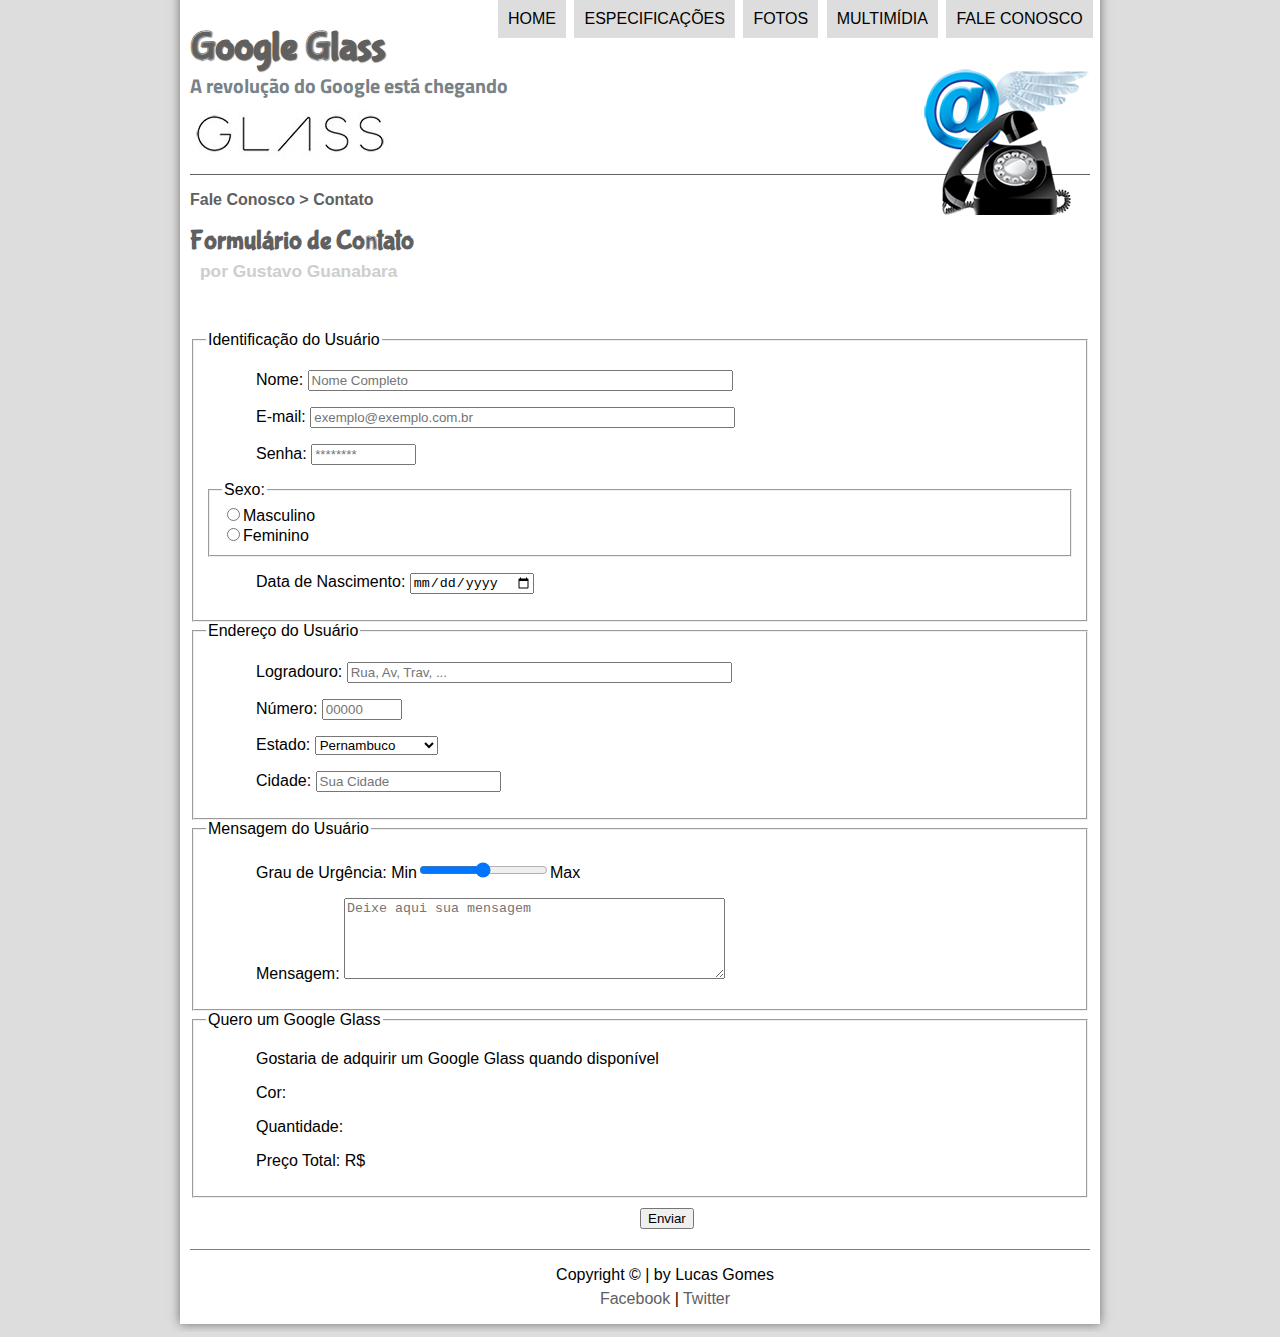
<file: fale-conosco.html>
<!DOCTYPE html>
<html lang="pt-br">
<head>
    <meta charset="utf-8"/>
    <title>Google Glass | Contato</title>
    
    <link rel="stylesheet" href="_css/estilo.css"/>
    <link rel="stylesheet" href="_css/form.css"/>
    
</head>
<script language="javascript" src="_javascript/funcoes.js"></script>
<body>
<div id="interface">
    
    <header id="cabecalho">
    <hgroup>
    <h1>Google Glass</h1>
    <h2>A revolução do Google está chegando</h2>
    </hgroup>
    
    <img id="icone" src="_imagens/contato.png">

<nav id="menu">
    <h1>Menu Principal</h1>
    <ul type="disc">
        <li onmousemove="mudaFoto('_imagens/home.png')" onmouseout="mudaFoto('_imagens/contato.png')"><a href="index.html">Home</a></li>
        <li onmousemove="mudaFoto('_imagens/especificacoes.png')" onmouseout="mudaFoto('_imagens/contato.png')"><a href="specs.html">Especificações</a></li>
        <li onmousemove="mudaFoto('_imagens/fotos.png')" onmouseout="mudaFoto('_imagens/contato.png')"><a href="fotos.html">Fotos</a></li>
        <li onmousemove="mudaFoto('_imagens/multimidia.png')" onmouseout="mudaFoto('_imagens/contato.png')"><a href="multimidia.html">Multimídia</a></li>
        <li onmousemove="mudaFoto('_imagens/contato.png')" onmouseout="mudaFoto('_imagens/contato.png')"><a href="fale-conosco.html">Fale conosco</a></li>
    </ul>
</nav>
</header>

<section id="corpo-full">
    <article id="noticia-principal">
        <header id="cabecalho-artigo">
            <hgroup>
                <h3>Fale Conosco > Contato</h3>
                <h1>Formulário de Contato</h1>
                <h2>por Gustavo Guanabara</h2>
                <h3 class="direita"><br></h3>
            </hgroup>
        </header>
<br>

        <form method="post" id="fcontato" action="mailto:lucasgomesbr@gmail.com">
            <fieldset id="usuario"><legend>Identificação do Usuário</legend>
                <p><label for="cnome">Nome:</label> <input type="text" name="tnome" id="cnome" size="50" maxlength="40" placeholder="Nome Completo"></p>
                <p><label for="cmail">E-mail:</label> <input type="email" name="tmail" id="cmail" size="50" maxlength="40" placeholder="exemplo@exemplo.com.br"></p>
                <p><label for="csenha">Senha:</label> <input type="password" name="tsenha" id="csenha" size="10" maxlength="8" placeholder="********"></p>                
                <fieldset id="sexo"><legend>Sexo:</legend>
                    <input type="radio" name="tsexo" id="cmasc"><label for="cmasc">Masculino</label><br>
                    <input type="radio" name="tsexo" id="cfem"><label for="cfem">Feminino</label></fieldset>
                <p><label for="cnasc">Data de Nascimento:</label> <input type="date" name="tnasc" id="cnasc"/></p>
            </fieldset>
            
            <fieldset id="endereco"><legend>Endereço do Usuário</legend>
                <p><label for="crua">Logradouro: <input type="text" name="trua" id="crua" size="45" maxlength="80" placeholder="Rua, Av, Trav, ..."></label></p>
                <p><label for="cnum">Número: <input type="number" name="tnum" id="cnum" min="0" max="99999" placeholder="00000"></label></p>
                <p><label for="cest">Estado:</label>
                <select name="test" id="cest">
                    <optgroup label="Região Sudeste">
                        <option value="RJ">Rio de Janeiro</option>
                        <option value="SP">São Paulo</option>
                        <option value="MG">Minas Gerais</option>
                    </optgroup>
                    <optgroup label="Região Nordeste">
                        <option value="PE" selected>Pernambuco</option>
                        <option value="SE">Sergipe</option>
                        <option value="AL">Alagoas</option>
                    </optgroup>
                </select></p>                
                <p><label for="ccid">Cidade:</label>
                <input type="text" name="tcid" id="ccid" maxlength="40" size="20" placeholder="Sua Cidade" list="cidades"/>
                <datalist id="cidades">
                    <option value="Ribeirão Preto"></option>
                    <option value="São Paulo"></option>
                    <option value="Campinas"></option>
                    <option value="Santos"></option>
                    <option value="Franca"></option>                    
                </datalist>
                </p>
            </fieldset>
            
            <fieldset id="mensagem"><legend>Mensagem do Usuário</legend>
                <p><label for="curg">Grau de Urgência:</label>
                Min<input type="range" name="turg" id="curg" min="0" max="10" step="5">Max</p>
                <p><label for="cmsg">Mensagem:</label>
                <textarea name="tmsg" id="cmsg" cols="45" rows="5" placeholder="Deixe aqui sua mensagem"></textarea></p>
            </fieldset>
            
            <fieldset id="pedido"><legend>Quero um Google Glass</legend>
                <p><label for="cped">Gostaria de adquirir um Google Glass quando disponível</label></p>
                <p><label for="ccor">Cor:</label></p>
                <p><label for="cqtd">Quantidade:</label></p>
                <p><label for="ctot">Preço Total: R$</label></p>
            </fieldset>

                <button>Enviar</button>
        </form>
        
    </article>
</section>

<footer id="rodape">
    <p>Copyright &copy; | by Lucas Gomes</p>
    <p class="baixo"><a href="https://www.facebook.com/" target="_blank">Facebook</a> | <a href="https://www.twitter.com/" target="_blank">Twitter</a></p>
</footer>
</div>
</body>
</html>
</file>
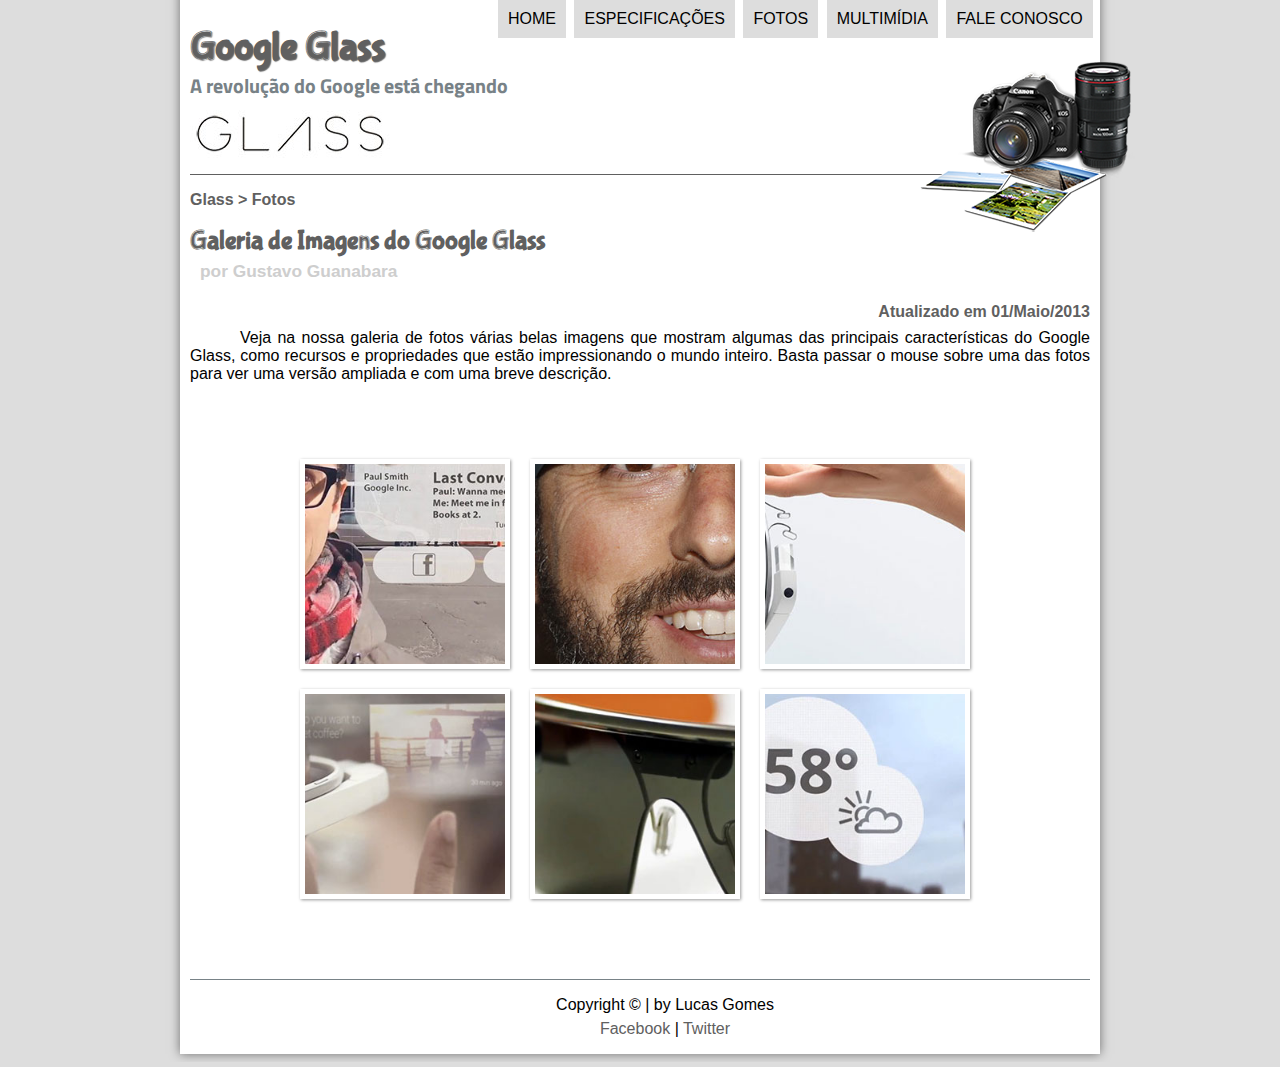
<file: fotos.html>
<!DOCTYPE html>
<html lang="pt-br">
<head>
    <meta charset="utf-8"/>
    <title>Google Glass | Fotos</title>
    
    <link rel="stylesheet" href="_css/estilo.css"/>
    <link rel="stylesheet" href="_css/fotos.css"/>
    
</head>
<script language="javascript" src="_javascript/funcoes.js"></script>
<body>
<div id="interface">
    
    <header id="cabecalho">
    <hgroup>
    <h1>Google Glass</h1>
    <h2>A revolução do Google está chegando</h2>
    </hgroup>
    
    <img id="icone" src="_imagens/fotos.png">

<nav id="menu">
    <h1>Menu Principal</h1>
    <ul type="disc">
        <li onmousemove="mudaFoto('_imagens/home.png')" onmouseout="mudaFoto('_imagens/fotos.png')"><a href="index.html">Home</a></li>
        <li onmousemove="mudaFoto('_imagens/especificacoes.png')" onmouseout="mudaFoto('_imagens/fotos.png')"><a href="specs.html">Especificações</a></li>
        <li onmousemove="mudaFoto('_imagens/fotos.png')" onmouseout="mudaFoto('_imagens/fotos.png')"><a href="fotos.html">Fotos</a></li>
        <li onmousemove="mudaFoto('_imagens/multimidia.png')" onmouseout="mudaFoto('_imagens/fotos.png')"><a href="multimidia.html">Multimídia</a></li>
        <li onmousemove="mudaFoto('_imagens/contato.png')" onmouseout="mudaFoto('_imagens/fotos.png')"><a href="fale-conosco.html">Fale conosco</a></li>
    </ul>
</nav>
</header>

<section id="corpo-full">
    <article id="noticia-principal">
        <header id="cabecalho-artigo">
            <hgroup>
                <h3>Glass > Fotos</h3>
                <h1>Galeria de Imagens do Google Glass</h1>
                <h2>por Gustavo Guanabara</h2>
                <h3 class="direita">Atualizado em 01/Maio/2013</h3>
            </hgroup>
        </header> 


<p>Veja na nossa galeria de fotos várias belas imagens que mostram algumas das principais características do Google Glass, como recursos e propriedades que estão impressionando o mundo inteiro. Basta passar o mouse sobre uma das fotos para ver uma versão ampliada e com uma breve descrição.</p>

<ul id="album-fotos">
    <li id="foto01"><span>Agenda e lembretes</span></li>
    <li id="foto02"><span>Sergey Brin usando o Glass</span></li>
    <li id="foto03"><span>Leve e compacto</span></li>
    <li id="foto04"><span>Sensação de uma tela de 50"</span></li>
    <li id="foto05"><span>Vários tipos de lente</span></li>
    <li id="foto06"><span>Informações importantes</span></li>
</ul>

    </article>
</section>
    
<footer id="rodape">
    <p>Copyright &copy; | by Lucas Gomes</p>
    <p class="baixo"><a href="https://www.facebook.com/" target="_blank">Facebook</a> | <a href="https://www.twitter.com/" target="_blank">Twitter</a></p>
</footer>
</div>
</body>
</html>
</file>
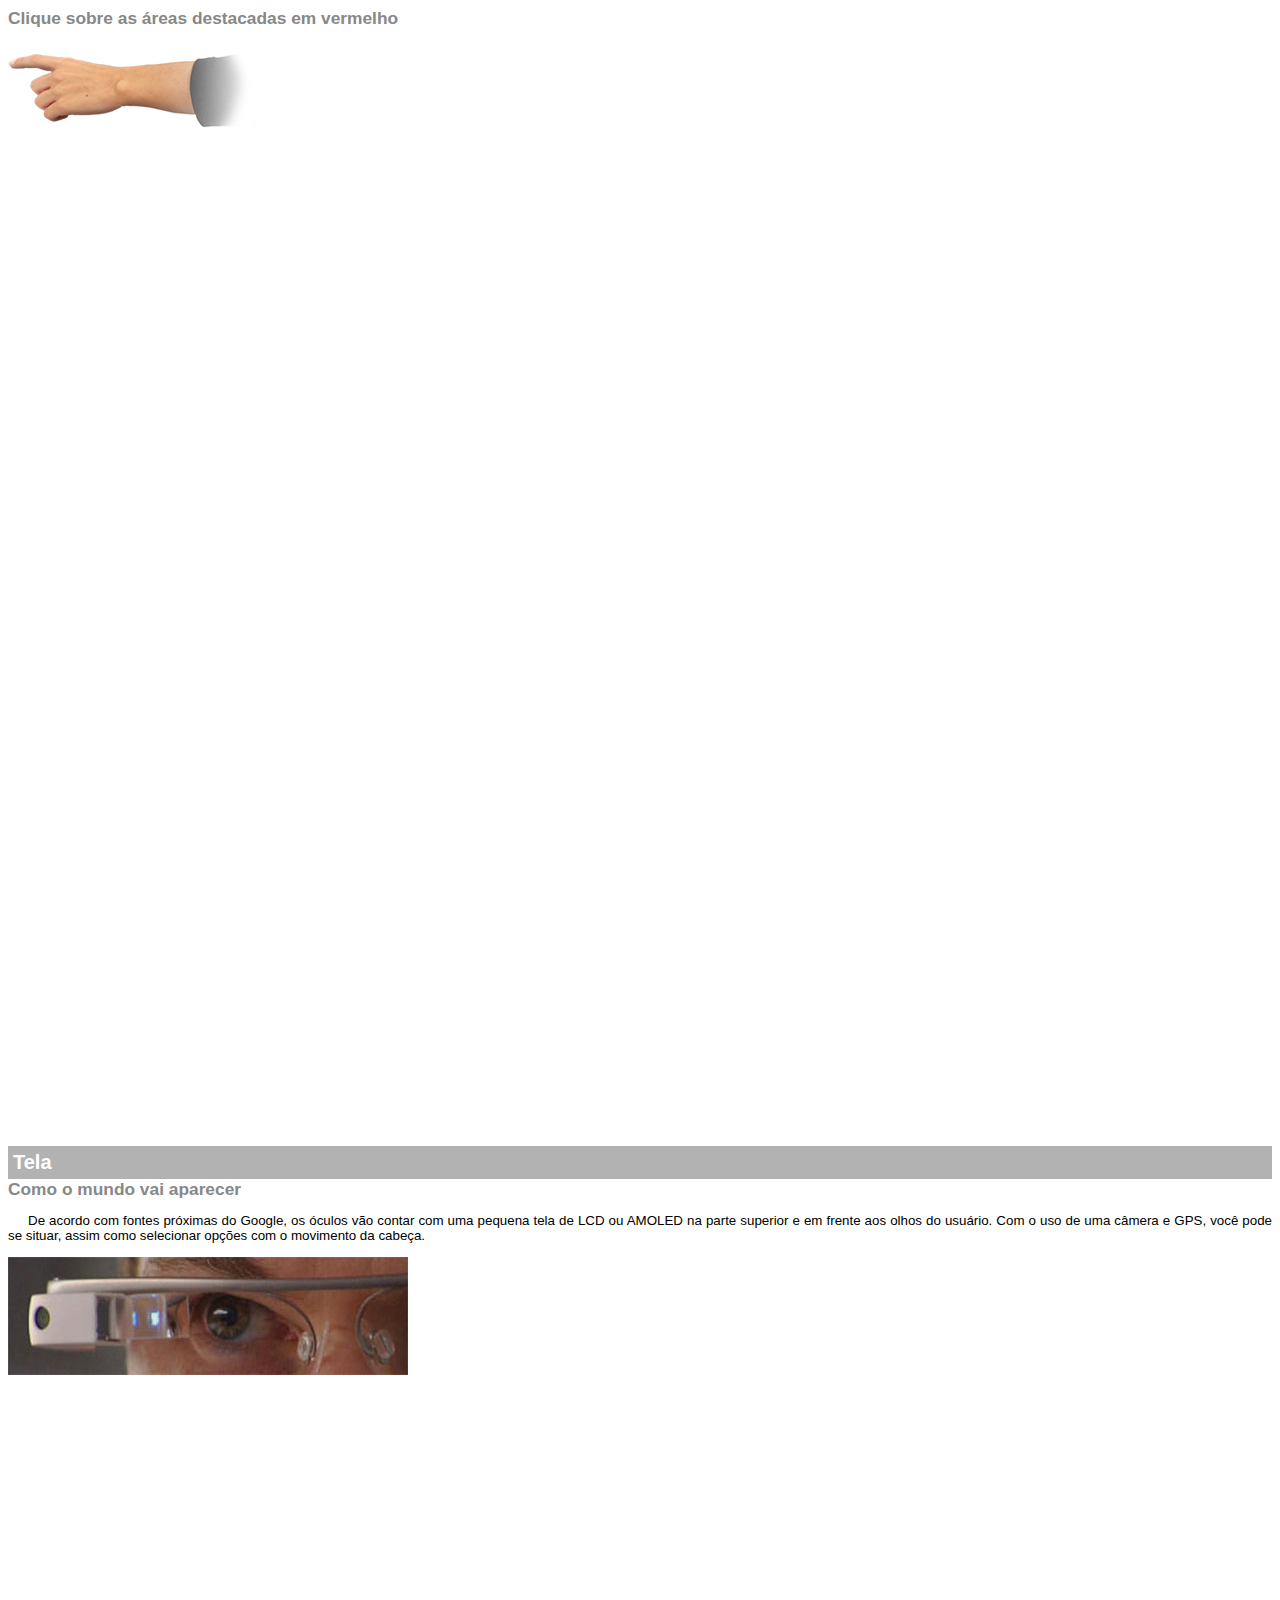
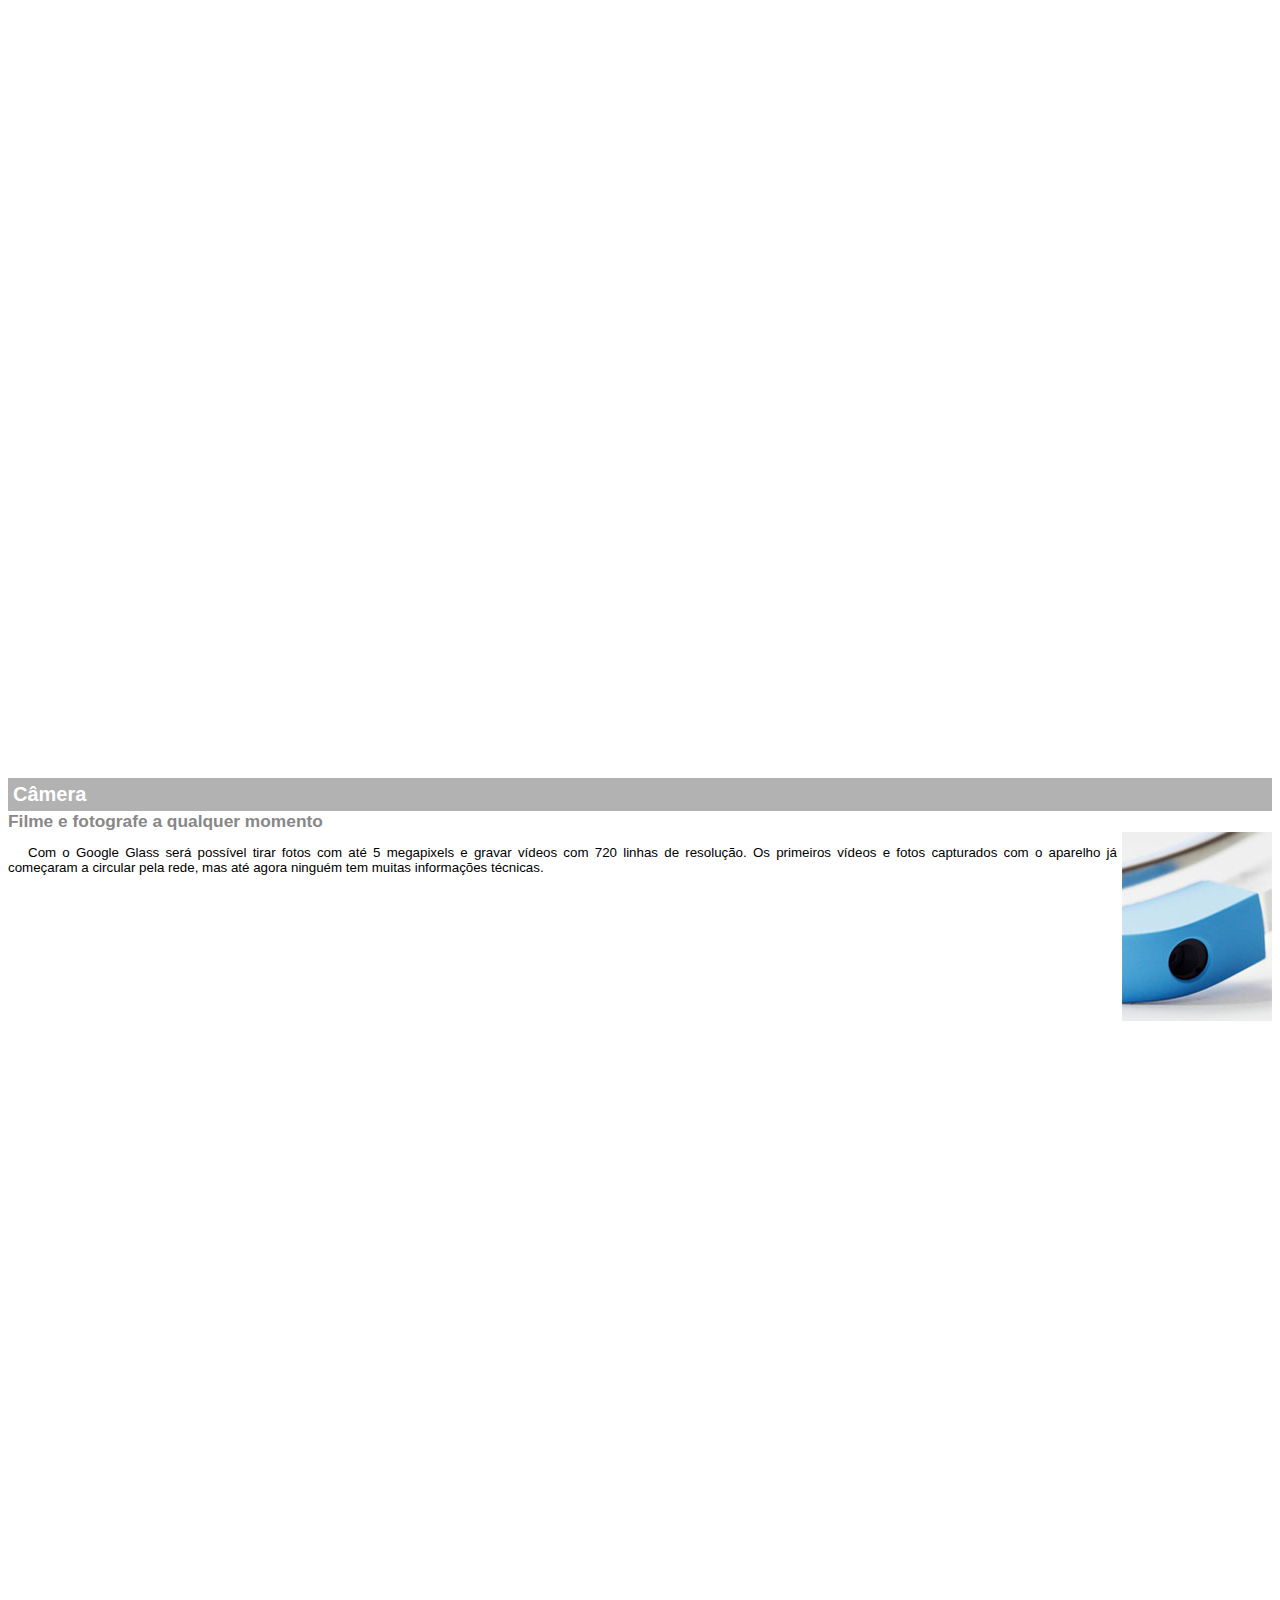
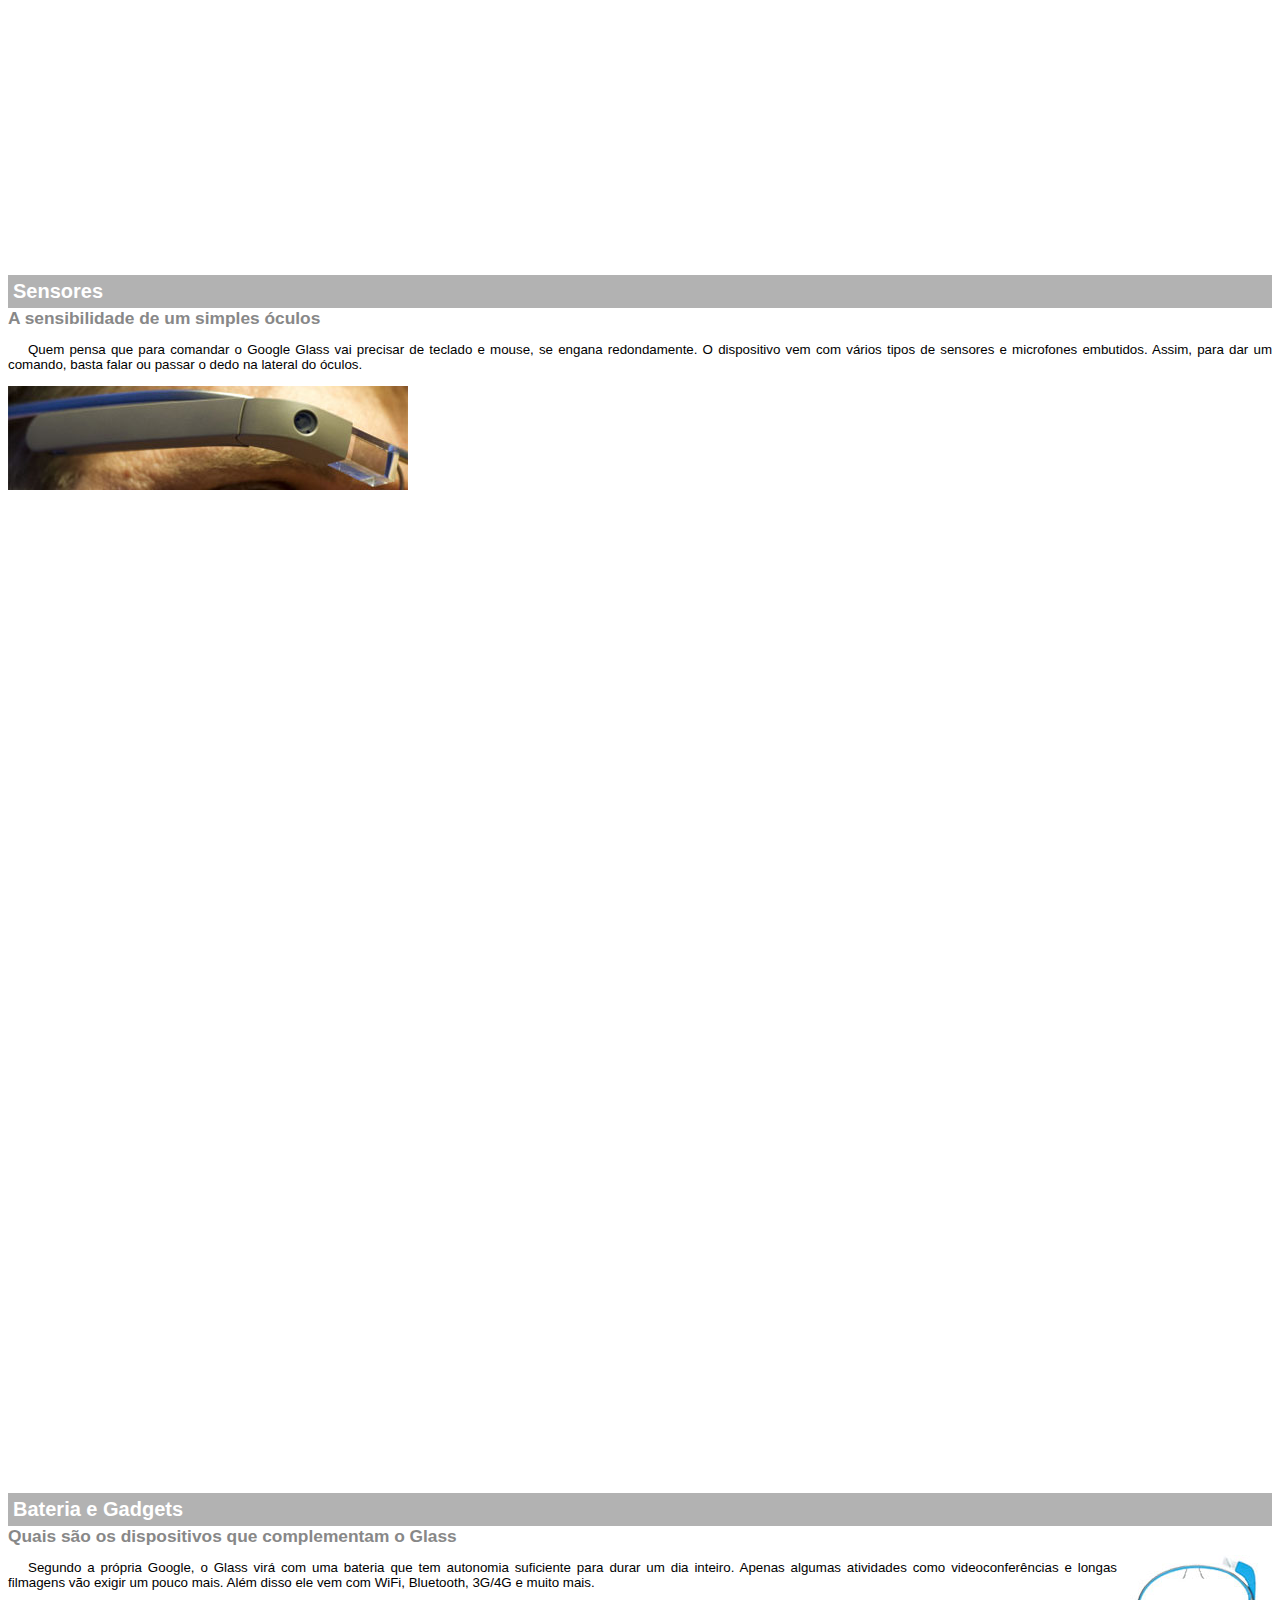
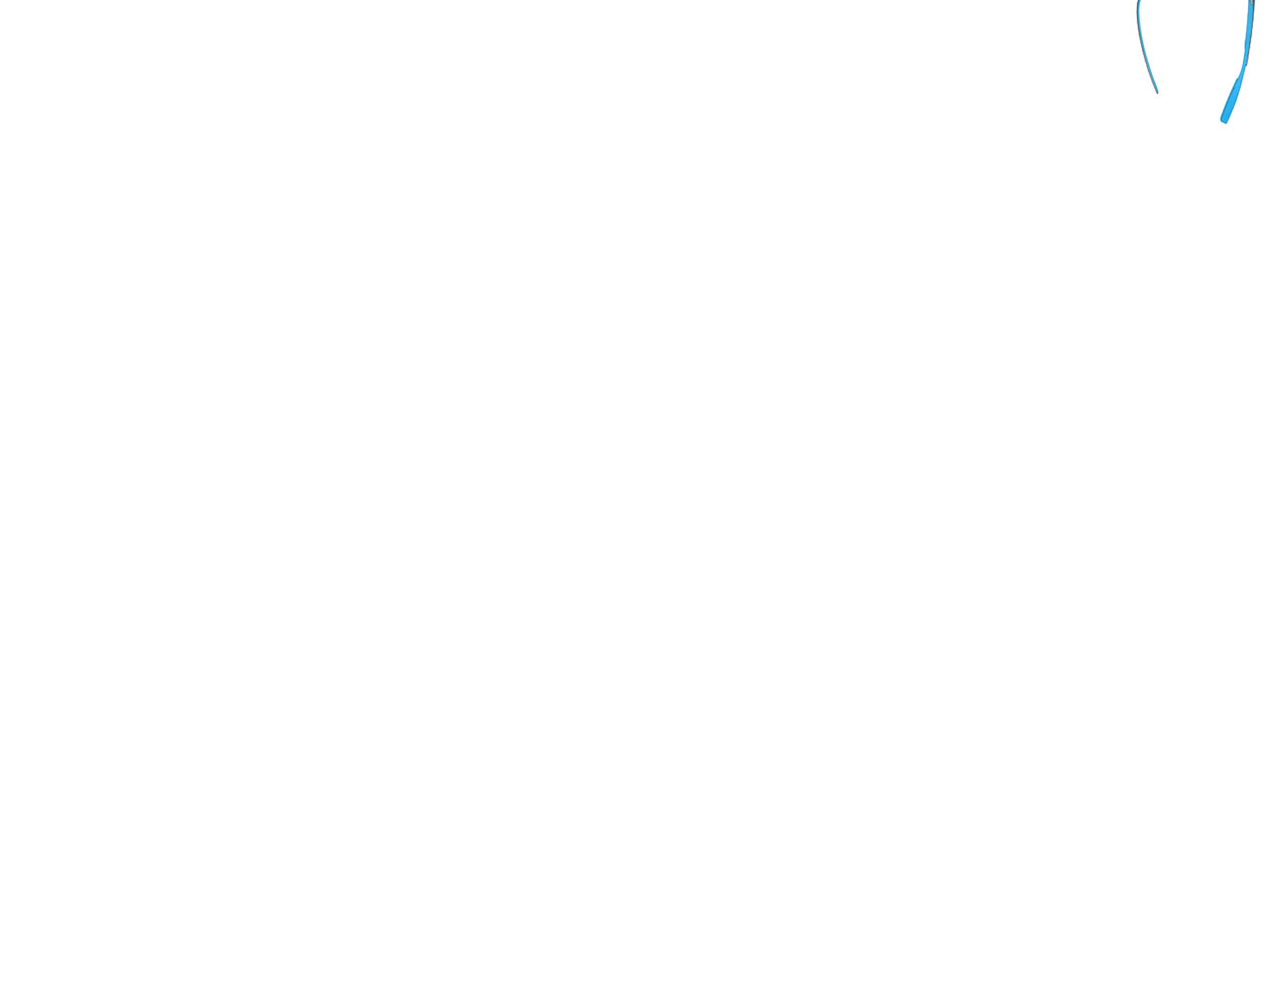
<file: google-glass.html>
<!DOCTYPE html>
<html lang="pt-br">
<head>
    <meta charset="utf-8"/>
    <title>Google Glass | Info</title>
    
    <style>
        body {
            font-family: Arial, sans-serif;
            font-size: 10pt;
        }
        p {
            text-align: justify;
            text-indent: 20px;
        } 
        article h1 {
            font-size: 15pt;
            color: #ffffff;
            background-color: rgba(0,0,0,.3);
            padding: 5px ;
            margin: 0px;
        }
        article h2 {
            font-size: 13pt;
            color: #888888;
            margin: 0px;
        }
        article {
            margin-bottom: 1000px;
        }
        img.img-dir {
            display: block;
            float: right;
            margin-left: 5px;
        }
    </style>
    
</head>

<body>
<article id="topo">
    <header>
        <h2>Clique sobre as áreas destacadas em vermelho</h2>
    </header>
    <img src="_imagens/mao.png" alt="Mão apontando para a esquerda"/>
</article>

<article id="tela">
    <header>
        <h1>Tela</h1>
        <h2>Como o mundo vai aparecer</h2>
    </header>
    <p>De acordo com fontes próximas do Google, os óculos vão contar com uma pequena tela de LCD ou AMOLED na parte superior e em frente aos olhos do usuário. Com o uso de uma câmera e GPS, você pode se situar, assim como selecionar opções com o movimento da cabeça.</p>
    <img src="_imagens/det-tela.jpg" alt="Tela do Google Glass"/>
</article>

<article id="camera">
    <header>
        <h1>Câmera</h1>
        <h2>Filme e fotografe a qualquer momento</h2>
    </header>
    <img src="_imagens/det-camera.jpg" class="img-dir" alt="Câmera do Google Glass"/>
    <p>Com o Google Glass será possível tirar fotos com até 5 megapixels e gravar vídeos com 720 linhas de resolução. Os primeiros vídeos e fotos capturados com o aparelho já começaram a circular pela rede, mas até agora ninguém tem muitas informações técnicas.</p>
</article>

<article id="sensores">
    <header>
        <h1>Sensores</h1>
        <h2>A sensibilidade de um simples óculos</h2>
    </header>
    <p>Quem pensa que para comandar o Google Glass vai precisar de teclado e mouse, se engana redondamente. O dispositivo vem com vários tipos de sensores e microfones embutidos. Assim, para dar um comando, basta falar ou passar o dedo na lateral do óculos.</p>
    <img src="_imagens/det-touch.jpg" alt="Sensores do Google Glass"/>
</article>

<article id="gadgets">
    <header>
        <h1>Bateria e Gadgets</h1>
        <h2>Quais são os dispositivos que complementam o Glass</h2>
    </header>
    <img src="_imagens/det-bateria.jpg" class="img-dir" alt="Bateria e Gadgets do Google Glass"/>
    <p>Segundo a própria Google, o Glass virá com uma bateria que tem autonomia suficiente para durar um dia inteiro. Apenas algumas atividades como videoconferências e longas filmagens vão exigir um pouco mais. Além disso ele vem com WiFi, Bluetooth, 3G/4G e muito mais.</p>
</article>
    
</body>
</html>
</file>
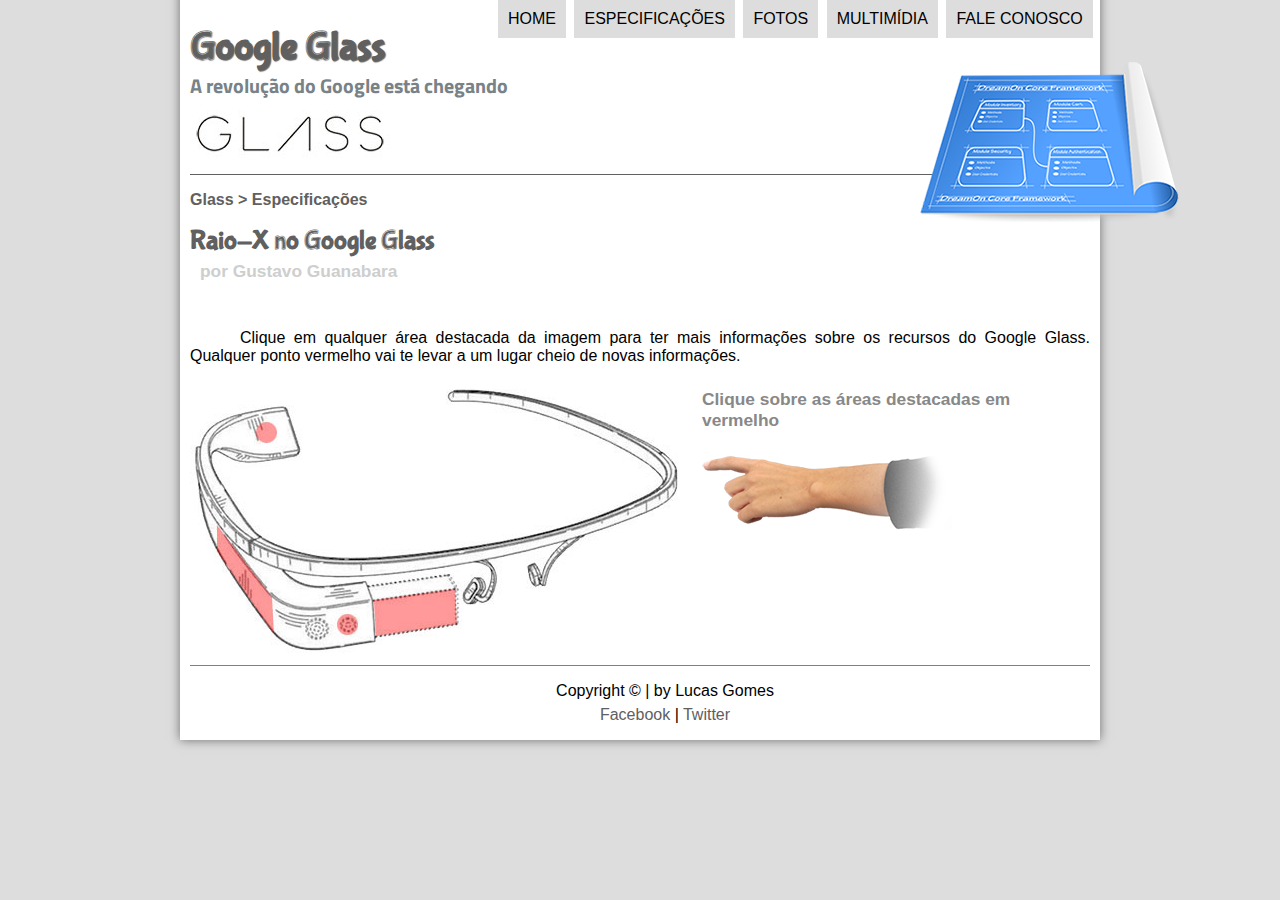
<file: specs.html>
<!DOCTYPE html>
<html lang="pt-br">
<head>
    <meta charset="utf-8"/>
    <title>Google Glass | Specs</title>
    
    <link rel="stylesheet" href="_css/estilo.css"/>
    <link rel="stylesheet" href="_css/specs.css"/>
    
</head>
<script language="javascript" src="_javascript/funcoes.js"></script>
<body>
<div id="interface">
    
    <header id="cabecalho">
    <hgroup>
    <h1>Google Glass</h1>
    <h2>A revolução do Google está chegando</h2>
    </hgroup>
    
    <img id="icone" src="_imagens/especificacoes.png">

<nav id="menu">
    <h1>Menu Principal</h1>
    <ul type="disc">
        <li onmousemove="mudaFoto('_imagens/home.png')" onmouseout="mudaFoto('_imagens/especificacoes.png')"><a href="index.html">Home</a></li>
        <li onmousemove="mudaFoto('_imagens/especificacoes.png')" onmouseout="mudaFoto('_imagens/especificacoes.png')"><a href="specs.html">Especificações</a></li>
        <li onmousemove="mudaFoto('_imagens/fotos.png')" onmouseout="mudaFoto('_imagens/especificacoes.png')"><a href="fotos.html">Fotos</a></li>
        <li onmousemove="mudaFoto('_imagens/multimidia.png')" onmouseout="mudaFoto('_imagens/especificacoes.png')"><a href="multimidia.html">Multimídia</a></li>
        <li onmousemove="mudaFoto('_imagens/contato.png')" onmouseout="mudaFoto('_imagens/especificacoes.png')"><a href="fale-conosco.html">Fale conosco</a></li>
    </ul>
</nav>
</header>

<section id="corpo-full">
    <article id="noticia-principal">
        <header id="cabecalho-artigo">
            <hgroup>
                <h3>Glass > Especificações</h3>
                <h1>Raio-X no Google Glass</h1>
                <h2>por Gustavo Guanabara</h2>
                <h3 class="direita"><br></h3>
            </hgroup>
        </header> 
    </article>


    <p>Clique em qualquer área destacada da imagem para ter mais informações sobre os recursos do Google Glass. Qualquer ponto vermelho vai te levar a um lugar cheio de novas informações.</p>

    <section id="conteudo">
        <img src="_imagens/glass-esquema-marcado.jpg" usemap="#meumapa"/>
        <map name="meumapa">
            <area shape="poly" coords="183,219,265,207,267,242,185,256" href="google-glass.html#tela" target="janela"/>
            <area shape="circle" coords="157,243,12" href="google-glass.html#camera" target="janela"/>
            <area shape="circle" coords="76,51,11" href="google-glass.html#gadgets" target="janela"/>
            <area shape="poly" coords="27,144,83,216,83,251,26,168" href="google-glass.html#sensores" target="janela"/>
        </map>
        <iframe src="google-glass.html" name="janela" id="frame-spec" scrolling="no" ></iframe>
    </section>
    
</section>
    
<footer id="rodape">
    <p>Copyright &copy; | by Lucas Gomes</p>
    <p class="baixo"><a href="https://www.facebook.com/" target="_blank">Facebook</a> | <a href="https://www.twitter.com/" target="_blank">Twitter</a></p>
</footer>
</div>
</body>
</html>
</file>
<file: _css/estilo.css>
@charset "utf-8";
@import url('https://fonts.googleapis.com/css?family=Titillium+Web&display=swap');
@font-face {
    font-family: 'FonteLogo';
    src: url("../_fonts/bubblegum-sans-regular.otf");
}

body {
    font-family: Arial, sans-serif;
    background-color: #dddddd;
    color: rgba(0, 0, 0, 1);
}

div#interface {
    position: relative;
    width: 900px;
    background-color: #ffffff;
    margin: -21px auto 0px auto;
    box-shadow: 0px 0px 10px rgba(0,0,0,.5);
    padding: 10px;
}

p {
    text-align: justify;
    text-indent: 50px;
}

a {
    color: #606060;
    text-decoration: none;
}
a:hover {
    text-decoration: underline;
}

/* Formatação do cabeçalho */

header#cabecalho img#icone {
    position: absolute;
    left: 740px;
    top: 75px;
}
header#cabecalho {
    border-bottom: 1px #606060 solid;
    height: 150px;
    background: url("../_imagens/glass-logo-peq.jpg") no-repeat 0px 86px;
}
header#cabecalho h1 {
    font-family: 'FonteLogo', sans-serif;
    font-size: 30pt;
    color: #606060;
    text-shadow: 1px 1px 1px rgba(0,0,0,.6);
    padding: 0px;
    margin-bottom: 0px;
}
header#cabecalho h2 {
    font-family: 'Titillium Web', sans-serif;
    font-size: 15pt;
    color: #788287;
    padding: 0px;
    margin-top: 0px;
}

/* Formatação de imagens com legendas */

figure.foto-legenda {
    position: relative;
    border: 8px solid white;
    box-shadow: 1px 1px 4px rgba(0,0,0,.3);
}
figure.foto-legenda img{
    width: 100%;
    height: 100%;
}
figure.foto-legenda figcaption {
    opacity: 0;
    position: absolute;
    top: 0px;
    background-color: rgba(0,0,0,.4);
    color: white;
    width: 100%;
    height: 100%;
    padding: 10px;
    box-sizing: border-box;
    transition: opacity 1s;
}
figure.foto-legenda:hover figcaption {
    opacity: 1;
}

/* Formatação dos video */

video#filme02 {
    display: block;
    position: relative;
    width: 350px;
}

/* Formatação do Menu */

nav#menu {
    display: block;
}
nav#menu ul {
    list-style: none;
    text-transform: uppercase;
    position: absolute;
    left: 276px;
    top: -5px;
}
nav#menu li {
    display: inline-block;
    background-color: #dddddd;
    padding: 10px;
    margin: 2px;
    transition: background-color 1s;
}
nav#menu li:hover {
    background-color: #788287;
}
nav#menu h1 {
    display: none;
}
nav#menu a {
    color: #000000;
    text-decoration: none;
}
nav#menu a:hover {
    color: #ffffff;
    text-decoration: none;
}

/* Fomatação do corpo (artigo/tabela), lateral e rodapé */

section#corpo {
    display: block;
    width: 500px;
    float: left;
    border-right: 1px solid #788287;
    padding-right: 15px;
}

article#noticia-principal h2 {
    font-size: 13pt;
    color: #606060;
    background-color: #dddddd;
    padding: 5px 0px 5px 10px;
    margin: 10px 0px 10px 0px;
}
header#cabecalho-artigo h1{ 
    font-family: 'FonteLogo', sans-serif;
    font-size: 20pt;
    color: #606060;
    margin-bottom: 0px;
    margin-top: 0px;
}
header#cabecalho-artigo h2{ 
    font-size: 13pt;
    color: #cecece;
    background-color: #ffffff;
    margin: 0px;
}
header#cabecalho-artigo h3{ 
    font-size: 12pt;
    color: #606060;
}
.direita { /* h3 - data do artigo */
    text-align: right;
    margin-bottom: -8px;
}

table#tabelaspec {
    border: 1px solid #788287;
    border-spacing: 0px;
    margin-left: auto;
    margin-right: auto;
}
table#tabelaspec td {
    border: 1px solid #606060;
    padding: 10px;
}
table#tabelaspec td.ce {
    color: #ffffff;
    background-color: #606060;
    border-bottom: 1px solid #cecece;
    vertical-align: top;
    font-weight: bold;
    text-align: end;
}
table#tabelaspec td.cem { /* somente pra tirar border-bottom na memoria interna */
    color: #ffffff;
    background-color: #606060;
    vertical-align: top;
    font-weight: bold;
    text-align: end;
}
table#tabelaspec td.cd {
    background-color: #cecece;
}
table#tabelaspec caption {
    color: #606060;
    font-size: 13pt;
    font-weight: bold;
}
table#tabelaspec caption span {
    display: block;
    float: right;
    color: #000000;
    font-size: 8pt;
    margin-top: 10px;
}

aside#lateral {
    display: block;
    width: 350px;
    float: right;
    background-color: #dddddd;
    padding: 10px;
    margin-top: 10px;
    box-shadow: 2px 2px 2px rgba(0,0,0,.3)
}
aside#lateral h1 {
    font-family: 'FonteLogo',sans-serif;
    font-size: 20pt;
    color: #606060;
    margin-top: 0px;
}
aside#lateral h2 {
    background-color: #606060;
    font-size: 13pt;
    color: #ffffff;
    padding: 5px;
}

footer#rodape {
    clear: both;
    border-top: 1px solid #788287;
}
footer#rodape p {
    text-align: center;
    margin-bottom: 3px;
    padding-bottom: 3px;
}
footer#rodape p.baixo {
    color: rgb(0,0,0);
    margin-top: 0px;
    padding-top: 0px;
}
</file>
<file: _css/form.css>
button {
    margin-top: 10px;
    margin-left: 50%;
    margin-bottom: 20px;
}
</file>
<file: _css/fotos.css>
@charset "UTF-8";

ul#album-fotos {
    width: 700px;
    height: 480px;
    margin: 0px auto;
    padding: 50px;
    overflow: hidden;
    list-style: none;
}

ul#album-fotos li {
    float: left;
    width: 200px;
    height: 200px;
    margin: 10px;
    border: 5px solid #ffffff;
    background-color: #ffffff;
    box-shadow: 1px 1px 3px rgba(0,0,0,.4);
    transition: all .5s ease-in;
}

ul#album-fotos li span {
    opacity: 0;
    color: #ffffff;
    text-shadow: 1px 1px 1px #000000;
    background: rgba(0,0,0,.3);
    font-size: 9pt;
    line-height: 370px;
    padding: 5px;
}

ul#album-fotos li:hover {
    transform: scale(1.5);
}

ul#album-fotos li:hover span {
    opacity: 1;
}

ul#album-fotos li#foto01 {
    background: url('../_imagens/galeria-01.jpg') no-repeat;
    background-position: 50% 50%;
    background-size: 400px 400px;
    background-color: #ffffff;
}
ul#album-fotos li#foto01:hover {
    background-position: 0px 0px;
    background-size: 200px 200px;
}

ul#album-fotos li#foto02 {
    background: url('../_imagens/galeria-02.jpg') no-repeat;
    background-position: 50% 50%;
    background-size: 400px 400px;
    background-color: #ffffff;
}
ul#album-fotos li#foto02:hover {
    background-position: 0px 0px;
    background-size: 200px 200px;
}

ul#album-fotos li#foto03 {
    background: url('../_imagens/galeria-03.jpg') no-repeat;
    background-position: 50% 50%;
    background-size: 400px 400px;
    background-color: #ffffff;
}
ul#album-fotos li#foto03:hover {
    background-position: 0px 0px;
    background-size: 200px 200px;
}

ul#album-fotos li#foto04 {
    background: url('../_imagens/galeria-04.jpg') no-repeat;
    background-position: 50% 50%;
    background-size: 400px 400px;
    background-color: #ffffff;
}
ul#album-fotos li#foto04:hover {
    background-position: 0px 0px;
    background-size: 200px 200px;
}


ul#album-fotos li#foto05 {
    background: url('../_imagens/galeria-05.jpg') no-repeat;
    background-position: 50% 50%;
    background-size: 400px 400px;
    background-color: #ffffff;
}
ul#album-fotos li#foto05:hover {
    background-position: 0px 0px;
    background-size: 200px 200px;
}

ul#album-fotos li#foto06 {
    background: url('../_imagens/galeria-06.jpg') no-repeat;
    background-position: 50% 50%;
    background-size: 400px 400px;
    background-color: #ffffff;
}
ul#album-fotos li#foto06:hover {
    background-position: 0px 0px;
    background-size: 200px 200px;
}
</file>
<file: _css/specs.css>
@charset "utf-8";

section#conteudo {
    width: 1000px;
    margin: auto;
}

iframe#frame-spec {
    width: 400px;
    height: 280px;
    border: none;
    overflow: hidden;
}
</file>
